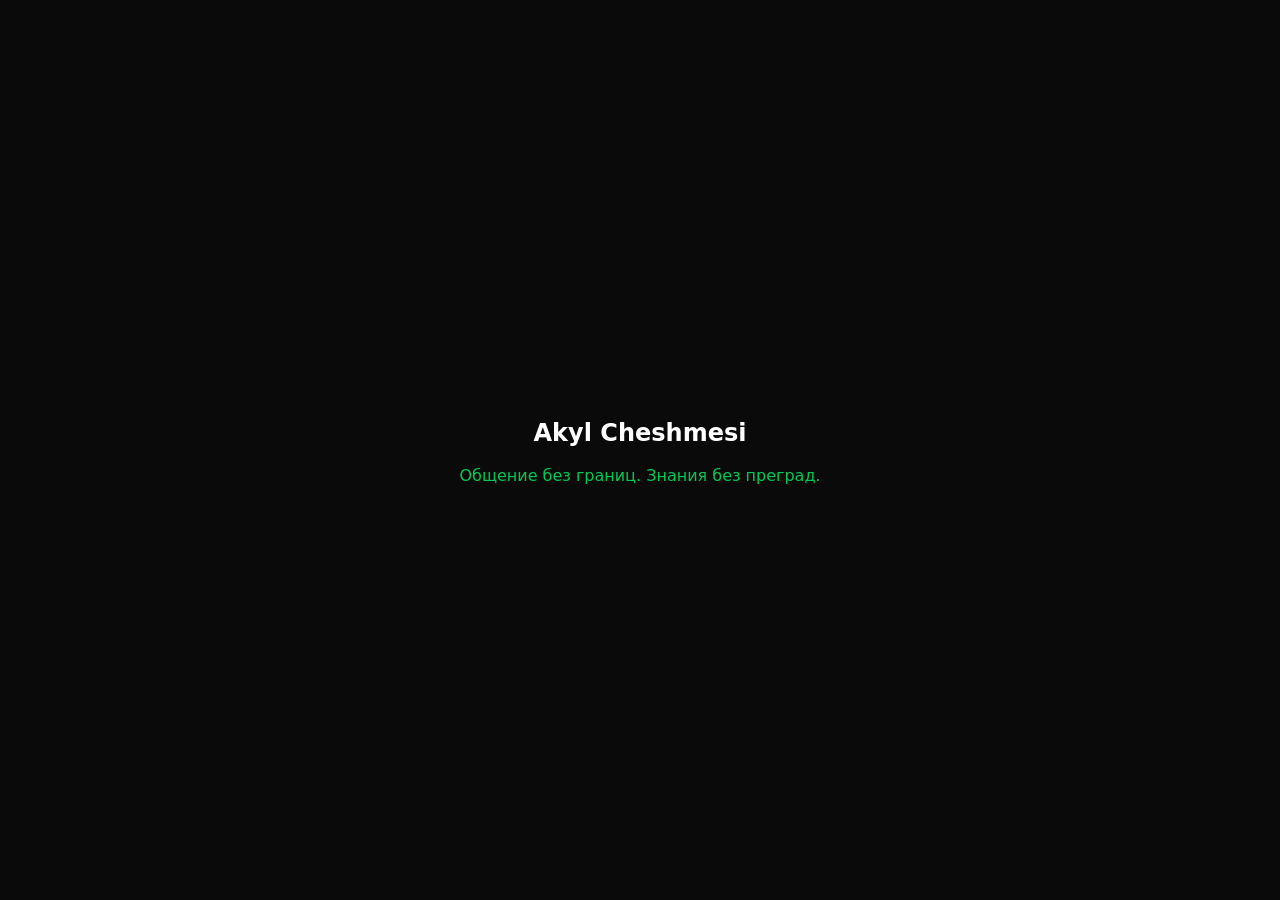
<file: web/landing-test.html>
<!doctype html><html lang="ru"><head><meta charset="utf-8"><meta name="viewport" content="width=device-width, initial-scale=1"><title>Akyl Cheshmesi</title><style>body{margin:0;background:#0a0a0a;color:#fff;font-family:system-ui}.hero{min-height:100vh;display:grid;place-items:center;text-align:center}.green{color:#00c853}</style></head><body><section class="hero"><div><h1>Akyl Cheshmesi</h1><p class="green">Общение без границ. Знания без преград.</p></div></section></body></html>
</file>
